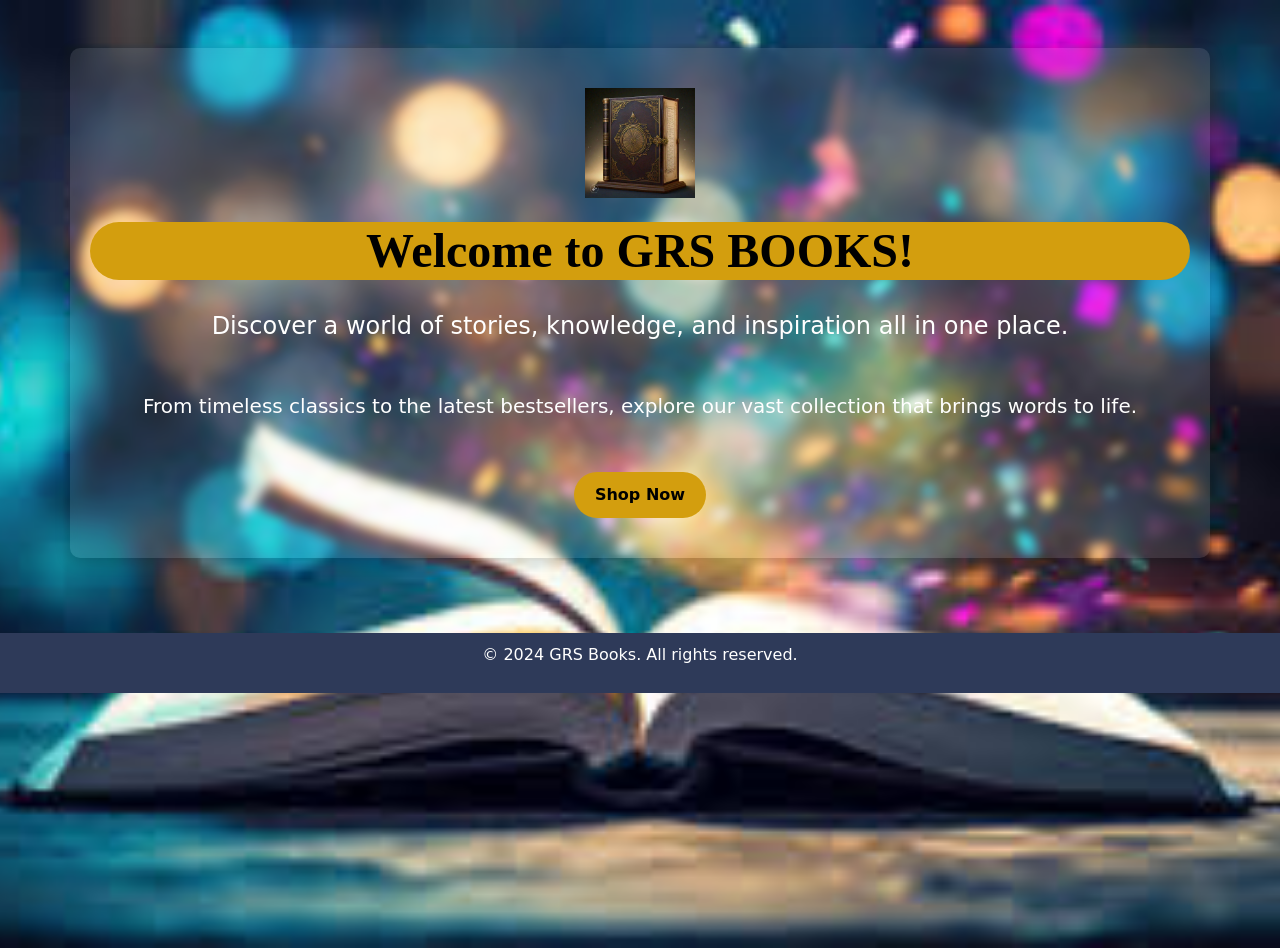
<file: index.html>
<!DOCTYPE html>
<html lang="en">
<head>
    <meta charset="UTF-8">
    <meta name="viewport" content="width=device-width, initial-scale=1.0">
    <title>GRS BOOKS</title>
    <!-- Bootstrap CSS -->
    <link href="https://cdn.jsdelivr.net/npm/bootstrap@5.3.0/dist/css/bootstrap.min.css" rel="stylesheet">
    <!-- Custom CSS -->
    <style>
        /* Background Animation */
        body {
    background-image: url('images (1).jpg');
    background-repeat: no-repeat;
    background-size: cover;
    background-position: center;
    color: #fff;
    min-height: 100vh; /* Ensures background covers the full screen height */
    margin: 0; /* Removes any default body margin that might add white space */
}

    
        /* Main Content Styling */
        .container {
            text-align: center;
            padding: 40px 20px;
            background-color: rgba(255, 255, 255, 0.1);
            border-radius: 10px;
            box-shadow: 0 4px 15px rgba(0, 0, 0, 0.2);
            backdrop-filter: blur(5px);
            margin-top: 50px;
        }

        /* Header Animation */
        .main-heading {
            font-size: 3rem;
            font-weight: bold;
            font-family: 'Times New Roman', Times, serif;
            background: #d39e0e;
            border-radius: 30px;
        }

    

        /* Button Styling */
        .btn-custom {
            background-color: #d39e0e;
            color: #fff;
            font-weight: bold;
            padding: 10px 20px;
            border-radius: 25px;
            transition: background-color 0.3s ease;
        }

        .btn-custom:hover {
            background-color: #d39e0e;
            color: #fff;
        }

        /* Additional Text Animation */
     
/* Footer */
.footer {
    text-align: center;
    padding: 10px;
    background-color: #2E3A59;
    color: #fff;
    margin-top: 75px;
}

    </style>
</head>
<body>
    <!-- Main content area -->
    <div class="container mt-5">
        <img src="IMG-20241027-WA0004.jpg" alt="" style="height: 10%; width: 10%;"><br><br>
        <h2 class="main-heading" style="color: black;">Welcome to GRS BOOKS!</h2><br>
        <h4 class="fade-in" style = "margin-bottom: 30px;">Discover a world of stories, knowledge, and inspiration all in one place.</h4><br>
        <h5 class="fade-in" style ="margin-bottom: 30px;">From timeless classics to the latest bestsellers, explore our vast collection that brings words to life.</h5>
        <a href="products.html" class="btn btn-custom mt-4" style="color: black;">Shop Now</a>
    </div>

    <!-- Bootstrap JS -->
    <script src="https://cdn.jsdelivr.net/npm/bootstrap@5.3.0/dist/js/bootstrap.bundle.min.js"></script>
    <footer class="footer">
        <p>© 2024 GRS Books. All rights reserved.</p>
    </footer>
</body>
</html>
</file>
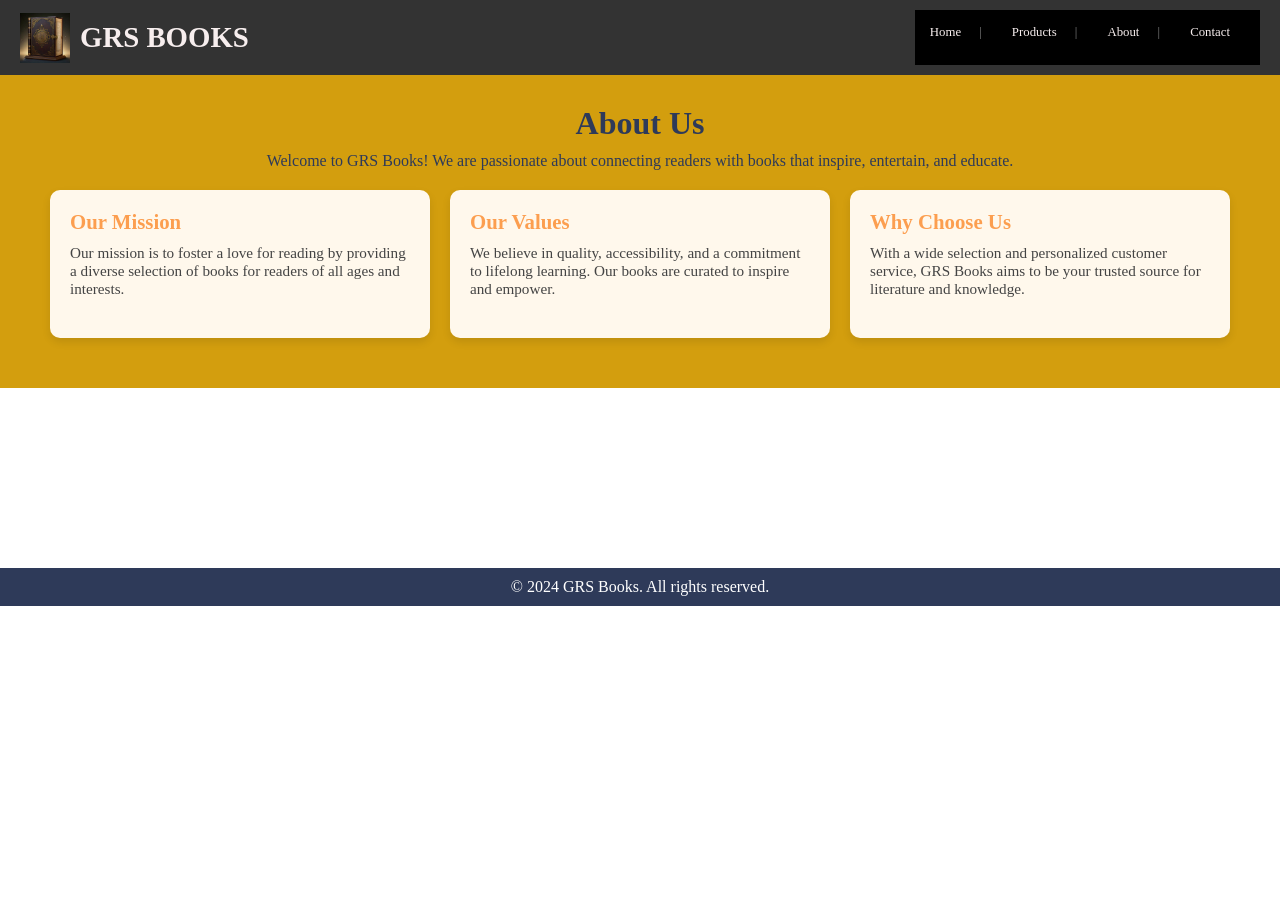
<file: about.html>
<!DOCTYPE html>
<html lang="en">
<head>
    <meta charset="UTF-8">
    <meta name="viewport" content="width=device-width, initial-scale=1.0">
    <title>About Us - GRS Books</title>
    <link rel="stylesheet" href="style.css">
    <style>
        /* Basic Reset */
* {
    margin: 0;
    padding: 0;
    box-sizing: border-box;
}

/* Header Styling */
.header {
    background-color: #333;
    padding: 15px;
}

.header h1 {
    color: #fff;
    display: inline;
}

.header ul {
    list-style-type: none;
    display: inline;
    float: right;
}

.header ul li {
    display: inline;
    margin-right: 15px;
}

.header ul li a {
    color: #fff;
    text-decoration: none;
    font-weight: bold;
}

.header ul li a:hover {
    color: #FFDD67;
}

/* About Section Styling */
.about-section {
    padding: 30px;
    text-align: center;
    background-color: #d39e0e;
    color: #333;
}

.about-section h2 {
    font-size: 2em;
    color: #2E3A59;
    margin-bottom: 10px;
}

.about-section p {
    font-size: 1em;
    margin-bottom: 20px;
    color: #2E3A59;
}

/* Content Grid */
.content-grid {
    display: grid;
    grid-template-columns: repeat(auto-fit, minmax(250px, 1fr));
    gap: 20px;
    margin: 20px;
}

.content-box {
    background-color: #FFF8EC;
    padding: 20px;
    border-radius: 10px;
    box-shadow: 0 4px 8px rgba(0, 0, 0, 0.1);
    transition: transform 0.3s ease;
    text-align: left;
}

.content-box h3 {
    color: #FC9E4F;
    font-size: 1.3em;
    margin-bottom: 10px;
}

.content-box p {
    color: #444;
    font-size: 0.95em;
}

.content-box:hover {
    transform: translateY(-5px);
    background-color: #FFDD67;
}

/* Responsive Design */
@media (max-width: 768px) {
    .header ul {
        display: block;
        text-align: center;
    }
    .header ul li {
        margin: 5px 0;
    }
}
/* Footer */
.footer {
    text-align: center;
    padding: 10px;
    background-color: #2E3A59;
    color: #fff;
    margin-top: 180px;
}
.header {
    display: flex;
    align-items: center;
    justify-content: space-between;
    padding: 10px 20px;
    background-color: #333;
}

.branding {
    display: flex;
    align-items: center;
    color: #fff;
}

.branding h1 {
    margin-left: 10px; /* Space between logo and text */
    font-size: 1.8rem;
    color: #333;
}

.header nav ul {
    display: flex;
    list-style: none;
    padding: 0;
    margin: 0;
}

.header nav ul li {
    margin-right: 15px;
}

.header nav ul li a {
    text-decoration: none;
    color: #f7eeee;
    font-weight: 500;
}

.header nav ul li a:hover {
    color: #007bff; /* Bootstrap primary color for hover effect */
}
    </style>
</head>
<body>
    <div class="header">
        <div class="branding">
            <img src="IMG-20241027-WA0004.jpg" alt="Logo" style="height: 50px; width: 50px;">
            <h1 style="color: #f7eeee;">GRS BOOKS</h1>
        </div>
        <nav>
            <ul>
                <li><a href="index.html">Home</a> | </li>
                <li><a href="products.html">Products</a> | </li>
                <li><a href="about.html">About</a> | </li>
                <li><a href="contact.html">Contact</a></li>
            </ul>
        </nav>
    </div>
    
    <div class="about-section">
        <h2>About Us</h2>
        <p>Welcome to GRS Books! We are passionate about connecting readers with books that inspire, entertain, and educate.</p>
        
        <div class="content-grid">
            <div class="content-box">
                <h3>Our Mission</h3>
                <p>Our mission is to foster a love for reading by providing a diverse selection of books for readers of all ages and interests.</p>
            </div>
            <div class="content-box">
                <h3>Our Values</h3>
                <p>We believe in quality, accessibility, and a commitment to lifelong learning. Our books are curated to inspire and empower.</p>
            </div>
            <div class="content-box">
                <h3>Why Choose Us</h3>
                <p>With a wide selection and personalized customer service, GRS Books aims to be your trusted source for literature and knowledge.</p>
            </div>
        </div>
    </div>
    <footer class="footer">
        <p>© 2024 GRS Books. All rights reserved.</p>
    </footer>
</body>
</html>
</file>
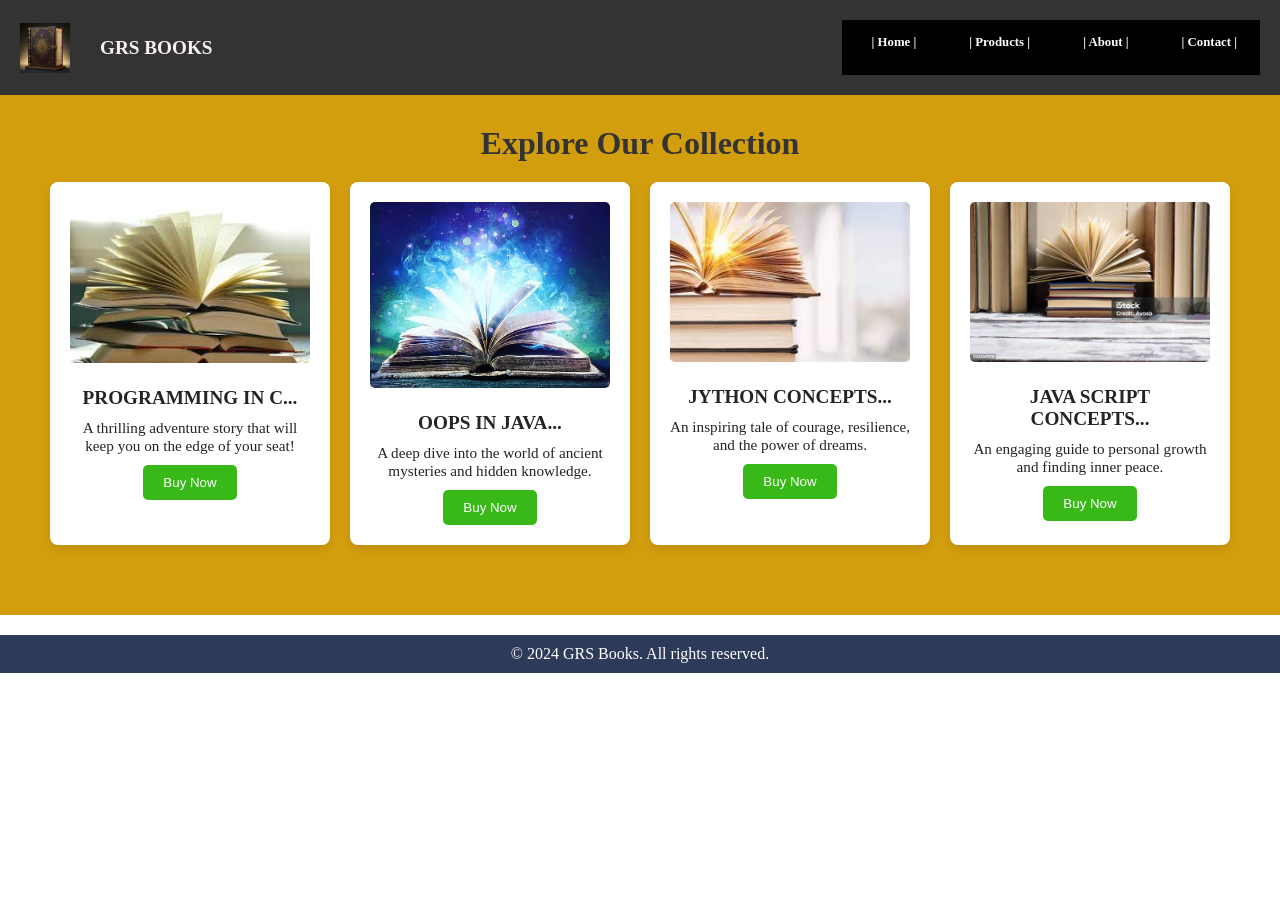
<file: products.html>
<!DOCTYPE html>
<html lang="en">
<head>
    <meta charset="UTF-8">
    <meta name="viewport" content="width=device-width, initial-scale=1.0">
    <title>Our Products - GRS Books</title>
    <link rel="stylesheet" href="style.css">

    <style>
        /* Basic Reset */
        * {
            margin: 0;
            padding: 0;
            box-sizing: border-box;
        }

        /* Header Styling */
        .header {
            background-color: #333;
            padding: 20px;
            display: flex;
            align-items: center; /* Center items vertically */
            justify-content: space-between; /* Space between logo/title and nav */
        }

        .branding {
            display: flex;
            align-items: center; /* Align logo and title vertically */
        }

        .header h1 {
            color: #fff;
            margin-left: 2px; /* Closer alignment */
        }

        .header ul {
            list-style-type: none;
            display: flex; /* Use flexbox for horizontal layout */
            margin: 0;
        }

        .header ul li {
            margin-left: 15px; /* Adjust spacing between nav items */
        }

        .header ul li a {
            color: #fff;
            text-decoration: none;
            font-weight: bold;
        }

        .header ul li a:hover {
            color: #ddd;
        }

        /* Product Section */
        .product-section {
            text-align: center;
            padding: 30px;
            background-color: #d39e0e;
        }

        .product-section h2 {
            font-size: 2em;
            margin-bottom: 20px;
            color: #333;
        }

        /* Product Grid */
        .product-grid {
            display: grid;
            grid-template-columns: repeat(auto-fit, minmax(250px, 1fr));
            gap: 20px;
            margin: 20px;
        }

        .product-box {
            background-color: #fff;
            padding: 20px;
            border-radius: 8px;
            box-shadow: 0 4px 8px rgba(0, 0, 0, 0.1);
            transition: transform 0.3s ease;
            text-align: center;
        }

        .product-box img {
            width: 100%;
            height: auto;
            border-radius: 5px;
            margin-bottom: 10px;
        }

        .product-box h3 {
            font-size: 1.2em;
            margin: 10px 0;
            color: #222522;
        }

        .product-box p {
            color: #222523;
            font-size: 0.95em;
        }

        .product-box button {
            margin-top: 10px;
            padding: 10px 20px;
            border: none;
            border-radius: 5px;
            background-color: #38b918;
            color: #fff;
            cursor: pointer;
            transition: background-color 0.3s ease;
        }

        .product-box button:hover {
            background-color: #555555;
        }

        .product-box:hover {
            transform: translateY(-5px);
        }

        /* Responsive Design */
        @media (max-width: 768px) {
            .header ul {
                display: block;
                text-align: center;
            }
            .header ul li {
                margin: 5px 0;
            }
        }

        /* Footer */
        .footer {
            text-align: center;
            padding: 10px;
            background-color: #2E3A59;
            color: #fff;
            margin-top: 20px;
        }

        /* Modal Styles */
        .modal {
            display: none; /* Hidden by default */
            position: fixed; /* Stay in place */
            z-index: 1; /* Sit on top */
            left: 0;
            top: 0;
            width: 100%; /* Full width */
            height: 100%; /* Full height */
            overflow: auto; /* Enable scroll if needed */
            background-color: rgba(0, 0, 0, 0.4); /* Black w/ opacity */
        }

        .modal-content {
            background-color: #fefefe;
            margin: 15% auto; /* 15% from the top and centered */
            padding: 20px;
            border: 1px solid #131111;
            width: 80%; /* Could be more or less, depending on screen size */
            border-radius: 10px;
        }

        .close {
            color: #695d5d;
            float: right;
            font-size: 28px;
            font-weight: bold;
        }

        .close:hover,
        .close:focus {
            color: rgb(31, 27, 27);
            text-decoration: none;
            cursor: pointer;
        }

        /* Form Styles */
        form {
            display: flex;
            flex-direction: column;
        }

        label {
            margin-top: 10px;
        }

        input, textarea {
            margin-bottom: 5px;
            padding: 5px;
            border: 1px solid #46b95f;
            border-radius: 5px;
        }
    </style>
</head>
<body>
    <div class="header">
        <div class="branding">
            <img src="IMG-20241027-WA0004.jpg" alt="Logo" style="height: 50px; width: 50px;">
            <h1 style="color: #f7eeee; margin-left : 30px;">GRS BOOKS</h1>
        </div>
        <nav>
            <ul>
                <li><a href="index.html">    |  Home  |  </a></li>
                <li><a href="products.html">   |   Products   |  </a></li>
                <li><a href="about.html">    |   About   |  </a></li>
                <li><a href="contact.html">   |   Contact   |  </a></li>
            </ul>
        </nav>
    </div>

    <div class="product-section">
        <h2>Explore Our Collection</h2>
        <div class="product-grid">
            <div class="product-box">
                <img src="first.jpg" alt="Book Title 1">
                <h3>PROGRAMMING IN C...</h3>
                <p>A thrilling adventure story that will keep you on the edge of your seat!</p>
                <button onclick="openModal()">Buy Now</button>
            </div>
            <div class="product-box">
                <img src="blue.jpg" alt="Book Title 2">
                <h3>OOPS IN JAVA...</h3>
                <p>A deep dive into the world of ancient mysteries and hidden knowledge.</p>
                <button onclick="openModal()">Buy Now</button>
            </div>
            <div class="product-box">
                <img src="images.jpg" alt="Book Title 3">
                <h3>JYTHON CONCEPTS...</h3>
                <p>An inspiring tale of courage, resilience, and the power of dreams.</p>
                <button onclick="openModal()">Buy Now</button>
            </div>
            <div class="product-box">
                <img src="last.jpg" alt="Book Title 4">
                <h3>JAVA SCRIPT CONCEPTS...</h3>
                <p>An engaging guide to personal growth and finding inner peace.</p>
                <button onclick="openModal()">Buy Now</button>
            </div>
            <lint rel="JAVA" href ="PurchaseHandler.java">
        </div>
    </div>

    <div id="modal" class="modal">
        <div class="modal-content">
            <span class="close" onclick="closeModal()">&times;</span>
            <center>
            <h2 style = "color : rgb(12, 11, 11);">Purchase Details</h2>
            </center>
            <form id="purchaseForm">
                <label for="name" style="border-radius: 40%; margin-bottom : 25px;">Name:</label>
                <input type="text" id="name" name="name" required>
                <label for="bookname" style="border-radius: 40%; margin-bottom : 25px;">Book Name:</label>
                <input type="text" id="bookname" name="bookname" required>
                <label for="phone" style="border-radius: 40%; margin-bottom : 25px;">Phone Number:</label>
                <input type="tel" id="phone" name="phone" required>
                <label for="email" style="border-radius: 40%; margin-bottom : 25px;">Email:</label>
                <input type="email" id="email" name="email" required>
                <label for="quantity" style="border-radius: 40%; margin-bottom : 25px;">Quantity:</label>
                <input type="number" id="quantity" name="quantity" min="1" required>
                <label for="address" style="border-radius: 40%; margin-bottom : 25px;">Address:</label>
                <textarea id="address" name="address" required></textarea>
                <button type="submit" style="border-radius: 10%; margin-bottom : 25px; margin-top : 30px;height : 30px;">Submit</button>
            </form>
        </div>
    </div>

    <footer class="footer">
        <p>© 2024 GRS Books. All rights reserved.</p>
    </footer>

    <script>
        // Get modal element
        var modal = document.getElementById("modal");

        // Function to open the modal
        function openModal() {
            modal.style.display = "block";
        }

        // Function to close the modal
        function closeModal() {
            modal.style.display = "none";
        }

        // Handle form submission
        document.getElementById('purchaseForm').addEventListener('submit', function(event) {
            event.preventDefault();
            alert('Form submitted!'); // Handle form submission here
            closeModal(); // Close modal after submission
        });

        // Close modal when clicking outside of it
        window.onclick = function(event) {
            if (event.target == modal) {
                closeModal();
            }
        }
    </script>
</body>
</html>
</file>
<file: style.css>
* {
    margin: 0;
    padding: 0;
}

nav {
    background-color: black;
    color: white;
    padding-bottom: 10px; /* Further reduced padding */
    display: flex;
    justify-content: space-between;
    align-items: center;
}

h1 {
    margin-left: 5px;
    font-size: 1.2rem; /* Reduced heading size */
}

ul {
    display: flex;
    list-style-type: none;
    padding-left: 0;
    margin-top:50px;
}

li {
    color: gray;
    cursor: pointer;
    margin-right: 8px; /* Reduced margin for closer spacing */
    font-size: 0.8rem; /* Reduced font size */
}

li:hover {
    color: white;
}

.searchbox {
    padding: 30px; /* Reduced padding */
    text-align: center;
}

input {
    width: 60%;
    padding: 12px; /* Reduced padding */
}

.box {
    border: 4px solid black;
    width: 320px;
    display: inline-block;
    transition: background-color 0.3s, color 0.3s;
}

.box:hover {
    background-color: black;
    color: rgb(214, 214, 47);
}

.contact {
    background-color: black;
    color: white;
    text-align: center;
    margin-top: 10px;
    padding: 40px;
}

/* Style for links without background boxes */
a {
    display: inline-block;
    margin: 10px 5px; /* Reduced spacing between links */
    padding: 5px 10px; /* Further reduced padding */
    color: #8ca1b8; /* Text color */
    text-decoration: none;
    transition: color 0.2s;
}

a:hover {
    color: white;
}

/* Media Queries for Responsive Design */
@media (max-width: 768px) {
    nav {
        flex-direction: column;
        text-align: center;
    }

    ul {
        flex-direction: column;
        margin: 0;
        padding: 0;
    }

    li {
        margin: 5px 0;
    }

    .searchbox {
        padding: 20px;
    }

    .box {
        width: 90%;
        margin: 10px auto;
    }
}

@media (max-width: 480px) {
    input {
        width: 80%;
    }

    .contact {
        padding: 30px;
    }
}

@media (min-width: 769px) {
    .box {
        width: 320px;
        margin: 10px;
    }
}
</file>
